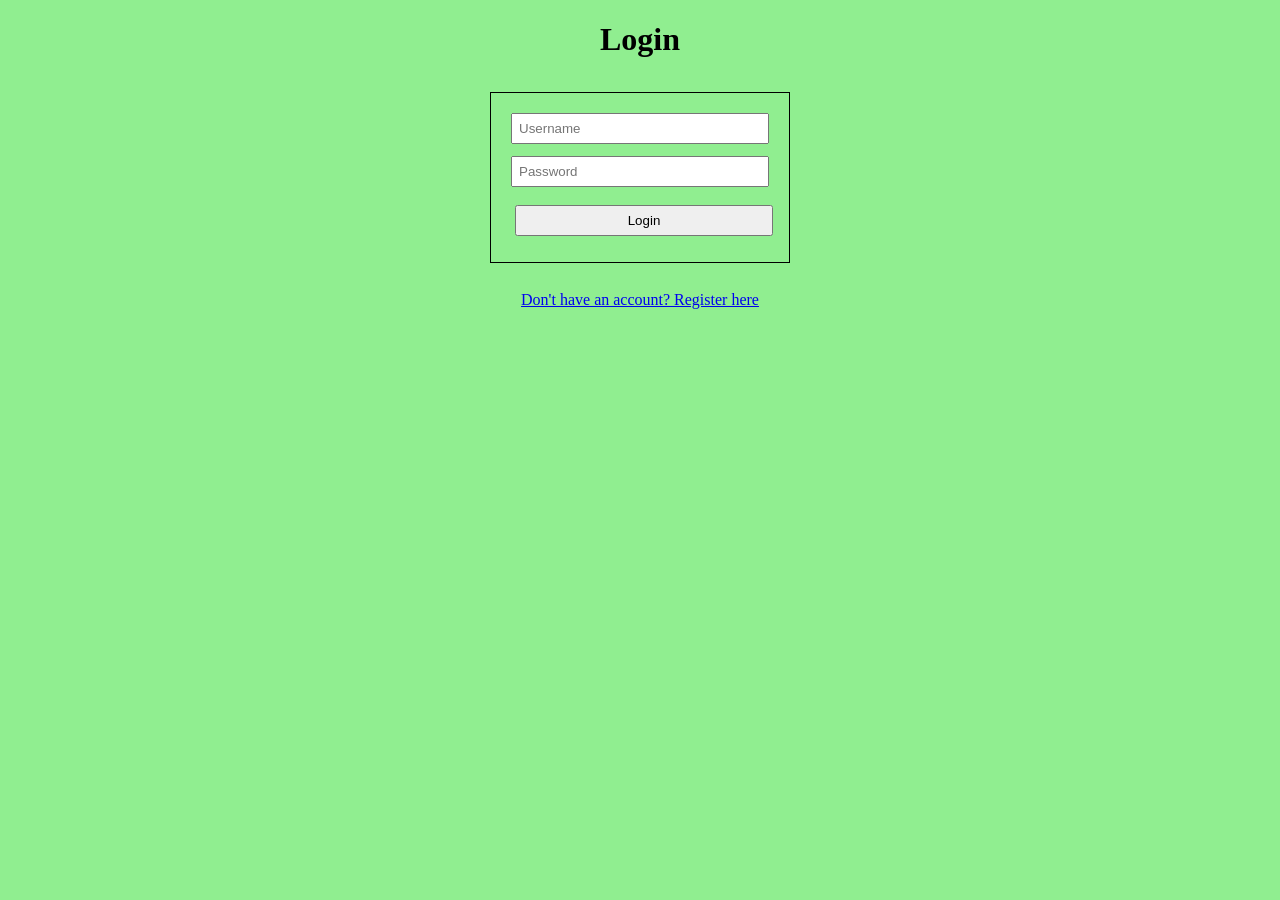
<file: index.html>
<!DOCTYPE html>
<html lang="en">
<head>
    <meta charset="UTF-8">
    <title>Login / Register</title>
    <script src="script.js" defer></script>
    <link rel="stylesheet" href="style.css">
</head>
<body>

<h1 id="formTitle">Login</h1>

<form id="authForm">
    <input type="text" id="username" placeholder="Username" required>
    <input type="password" id="password" placeholder="Password" required>

    <div id="registerFields" style="display: none;">
        <input type="text" id="department" placeholder="Department (e.g. IT, Sales)">

    </div>

    <button type="submit" id="submitBtn">Login</button>
</form>
    <button id="logoutBtn" style="display: none;">Logout</button>
<div id="reimbursementSection" style="display: none;">
    <h2>Submit Reimbursement</h2>

    <form id="reimbursementForm">
        <input
                type="number"
                id="amount"
                placeholder="Amount"
                step="0.01"
                min="0.01"
                required
        >

        <input
                type="text"
                id="description"
                placeholder="Description"
                required
        >

        <select id="type" required>
            <option value="">Select reimbursement type</option>
            <option value="TRAVEL">Travel</option>
            <option value="FOOD">Food</option>
            <option value="LODGING">Lodging</option>
            <option value="OTHER">Other</option>
        </select>

        <button type="submit">Submit Reimbursement</button>
    </form>

    <p id="reimbursementMsg"></p>
</div>
</div>

<p>
    <a href="#" id="toggleRegister">Don't have an account? Register here</a>
</p>

<p id="msg"></p>

</body>
</html>
</file>
<file: style.css>
* {
    box-sizing: border-box;
}

body {
    display: flex;
    flex-direction: column;
    justify-content: flex-start;
    align-items: center;
    min-height: 100vh;
    margin: 0;
    gap: 12px;
    background-color: lightgreen;
}

/* Navbar Styles */
.navbar {
    width: 100%;
    display: flex;
    justify-content: space-between;
    align-items: center;
    padding: 12px 24px;
    background-color: #ffffff;
    box-shadow: 0 2px 4px rgba(0, 0, 0, 0.1);
}

.navbar h1 {
    margin: 0;
    font-size: 1.5rem;
}

/* Equal-width wrappers to keep the title perfectly centered */
.nav-left, .nav-right {
    flex: 1;
    display: flex;
}

.nav-left {
    justify-content: flex-start;
}

.nav-right {
    justify-content: flex-end;
}

table, thead, tbody, tfoot, tr, th, td {
    background-color: white;
}

#authForm {
    display: flex;
    flex-direction: column;
    width: 300px;
    gap: 12px;
    padding: 20px;
    border: 1pt solid black;
    box-sizing: border-box;
}

#authForm label {
    display: flex;
    flex-direction: column;
    gap: 4px;
}

#authForm input,
#authForm button {
    width: 100%;
    box-sizing: border-box;
    padding: 6px;
}

button {
    padding: 8px 14px;
    margin: 6px 4px;
    box-sizing: border-box;
    cursor: pointer;
}

#reimbursementList {
    width: 100%;
    max-width: 800px;
    margin: 16px 0;
}

table {
    width: 100%;
    border-collapse: collapse;
    margin: 0;
}

table th,
table td {
    border: 1px solid #000;
    padding: 8px 12px;
    text-align: left;
    vertical-align: middle;
}

table th {
    background-color: #f2f2f2;
}

table td button {
    padding: 6px 10px;
    margin-right: 6px;
    box-sizing: border-box;
}

table td button:last-child {
    margin-right: 0;
}

#logoutBtn,
#managerViewBtn,
#backBtn {
    margin: 0;
}

hr {
    border: none;
    border-top: 1px solid #000000;
    width: 100%;
    margin: 16px 0;
}
</file>
